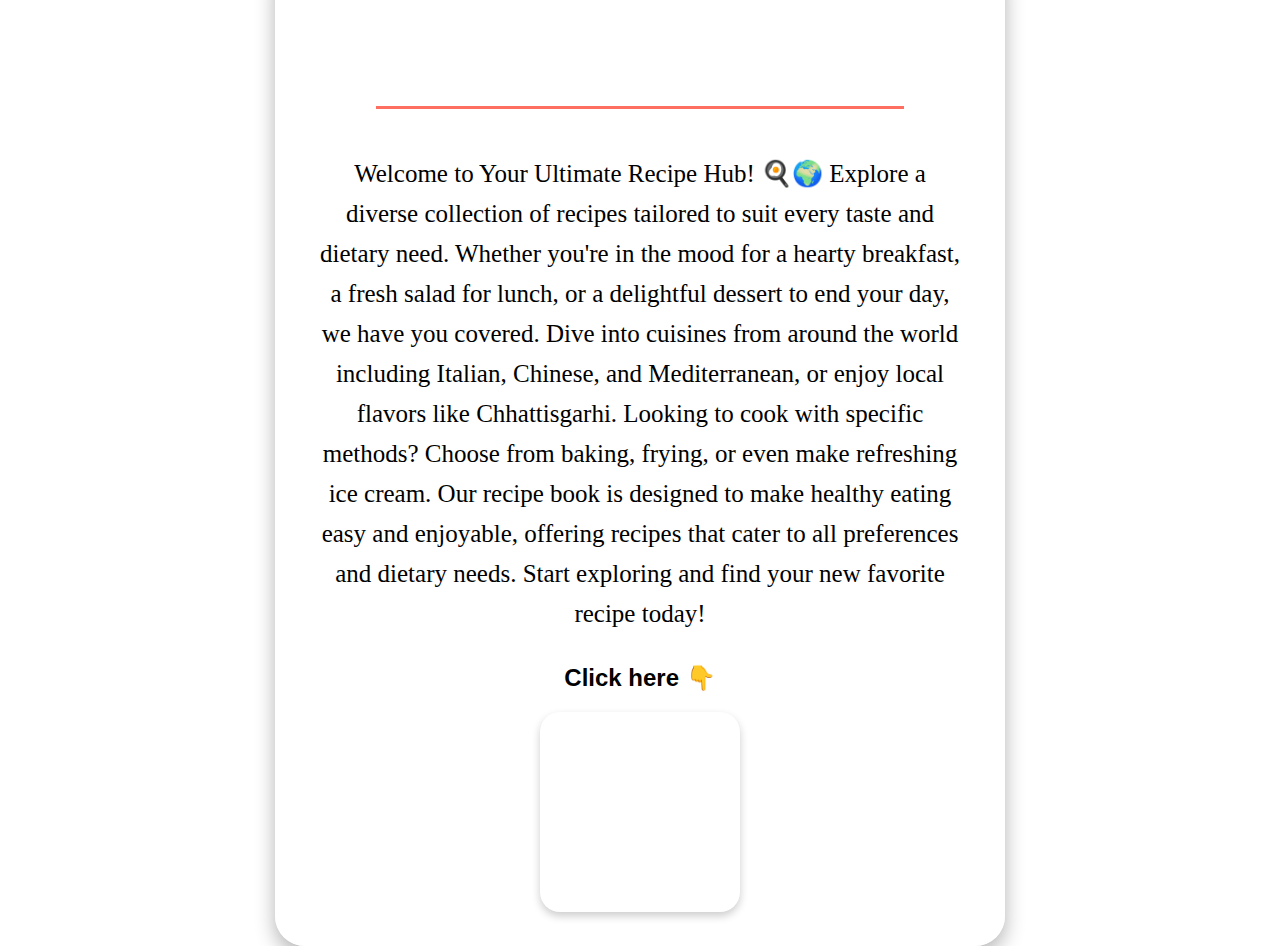
<file: index.html>
<!DOCTYPE html>
<html lang="en">
<head>
    <meta charset="UTF-8">
    <meta name="viewport" content="width=device-width, initial-scale=1.0">
    <title>Recipe Book</title>
    <link href="https://fonts.googleapis.com/css2?family=Nunito:wght@400;600&display=swap" rel="stylesheet">

    <style>
        /* Global styles */
        body {
            background-image: url('https://images.unsplash.com/photo-1504674900247-0877df9cc836?ixlib=rb-1.2.1&auto=format&fit=crop&w=1350&q=80');
            font-family: 'Montserrat', Arial, sans-serif;
            margin: 0;
            padding: 0;
            background-repeat: no-repeat;
            background-size: cover;
            background-attachment: fixed;
            background-position: center;
            height: 100vh;
            display: flex;
            align-items: center;
            justify-content: center;
        }

        .content-container {
            background-color: rgba(255, 255, 255, 0.8); /* Semi-transparent white background */
            padding: 30px 40px;
            border-radius: 30px; /* Rounded corners */
            text-align: center;
            max-width: 650px;
            box-shadow: 0 8px 20px rgba(0, 0, 0, 0.3);
            animation: fadeIn 1s ease-in-out; /* Fade-in effect */
        }

        h1 {
            font-size: 3.5rem;
            margin-bottom: 20px;
            color: #ff6f61;
            text-shadow: 
                0 2px 4px rgba(0, 0, 0, 0.3),
                0 4px 8px rgba(0, 0, 0, 0.2);
            padding: 10px;
            border-bottom: 3px solid #ff6f61; /* Underline effect */
            display: inline-block;
            white-space: nowrap;
        }

        /* Individual letter styling */
        .letter {
            display: inline-block;
            opacity: 0;
            animation: appear 0.5s forwards;
        }

        /* Animation keyframes for letters */
        @keyframes appear {
            from {
                opacity: 0;
                transform: translateY(20px);
            }
            to {
                opacity: 1;
                transform: translateY(0);
            }
        }

        p {
    font-family: 'Merriweather', serif; /* Apply the chosen font */
    font-size: 25px;
    margin-bottom: 30px;
    color:  black; /* Indigo */
    line-height: 1.6;
}



        /* Link styling */
        a {
    background-image: url('https://m.media-amazon.com/images/I/71qjoac+UnL._AC_UF1000,1000_QL80_.jpg');
    display: inline-block;
    width: 200px; /* Set a width */
    height: 200px; /* Set a height */
    background-size: cover;
    background-repeat: no-repeat;
    text-decoration: none;
    border-radius: 20px;
    transition: background-color 0.3s ease, transform 0.3s ease;
    box-shadow: 0 4px 8px rgba(0, 0, 0, 0.2);
    
    
}
a:hover {
    background-color: #ff6347; /* Tomato */
    transform: translateY(-20px) scale(1.05); /* Slightly scale up */
    box-shadow: 0 6px 12px rgba(0, 0, 0, 0.3);
}

        /* Animation for fade-in effect */
        @keyframes fadeIn {
            from {
                opacity: 0;
                transform: scale(0.9);
            }
            to {
                opacity: 1;
                transform: scale(1);
            }
        }

        /* Responsive design */
        @media (max-width: 768px) {
            h1 {
                font-size: 2.8rem;
            }

            p {
                font-size: 1rem;
            }

            a {
                font-size: 16px;
                padding: 10px 20px;
            }
        }

        @media (max-width: 480px) {
            h1 {
                font-size: 2.2rem;
            }

            p {
                font-size: 0.9rem;
            }

            a {
                font-size: 14px;
                padding: 8px 15px;
            }
           
        }
    </style>
</head>
<body>
    <div class="content-container">
        <h1>
            <span class="letter" style="animation-delay: 0.1s;">R</span>
            <span class="letter" style="animation-delay: 0.2s;">e</span>
            <span class="letter" style="animation-delay: 0.3s;">c</span>
            <span class="letter" style="animation-delay: 0.4s;">i</span>
            <span class="letter" style="animation-delay: 0.5s;">p</span>
            <span class="letter" style="animation-delay: 0.6s;">e</span>
            &nbsp;
            <span class="letter" style="animation-delay: 0.7s;">V</span>
            <span class="letter" style="animation-delay: 0.8s;">a</span>
            <span class="letter" style="animation-delay: 0.9s;">u</span>
            <span class="letter" style="animation-delay: 1.1s;">l</span>
            <span class="letter" style="animation-delay: 1.2s;">t</span>

        </h1>
        <p>Welcome to Your Ultimate Recipe Hub! 🍳🌍 Explore a diverse collection of recipes tailored to suit every taste and dietary need. Whether you're in the mood for a hearty breakfast, a fresh salad for lunch, or a delightful dessert to end your day, we have you covered. Dive into cuisines from around the world including Italian, Chinese, and Mediterranean, or enjoy local flavors like Chhattisgarhi. Looking to cook with specific methods? Choose from baking, frying, or even make refreshing ice cream. Our recipe book is designed to make healthy eating easy and enjoyable, offering recipes that cater to all preferences and dietary needs. Start exploring and find your new favorite recipe today!</p>
        
        <h2>Click here 👇</h2>
        <a href="index1.html"></a><!-- Link to another page -->
    </div>
</body>
</html>
</file>
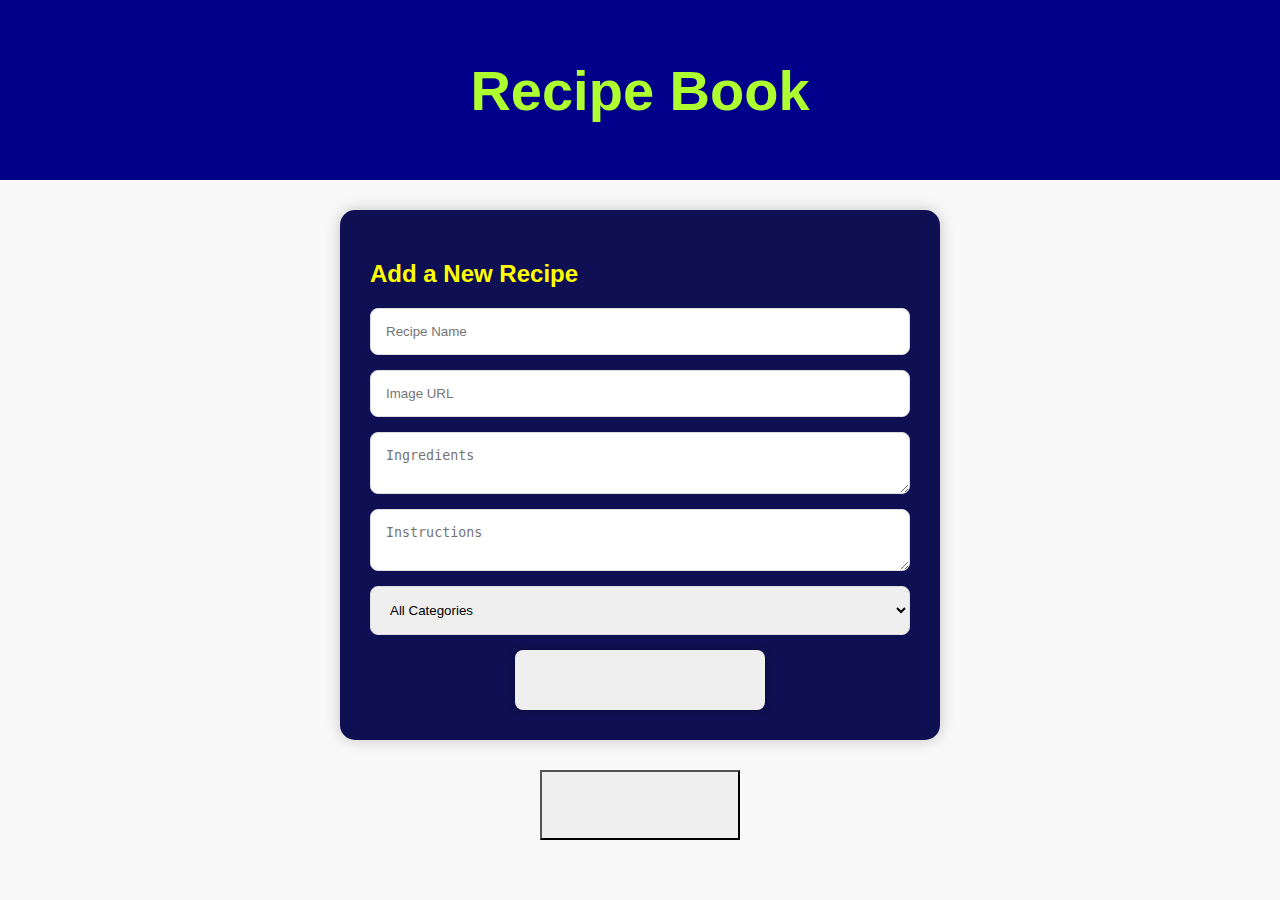
<file: index2.html>
<!DOCTYPE html>
<html lang="en">
<head>
    <meta charset="UTF-8">
    <meta name="viewport" content="width=device-width, initial-scale=1.0">
    <title>Add a New Recipe</title>
   
    <style>
       body {
            font-family: Arial, sans-serif;
            margin: 0;
            padding: 0;
            background-color: #f8f8f8;
            color: #333;
            background-image: url("https://t3.ftcdn.net/jpg/06/21/59/14/240_F_621591412_L0jjOY0Sq0xPZaUKPcf4SE3B2gnK9pjb.jpg");
            background-size: cover;
            height: 100vh;
            background-repeat: no-repeat;
            background-position: center;
            box-sizing: border-box;
       }
       h2{
          color:yellow;
       }
       header {
            background-color:darkblue;
            color: greenyellow;
            padding: 20px; /* Increased padding */
            text-align: center;
            font-size: 28px; /* Increased font size */
       }

       header input, header select, header button {
            margin: 10px;
            padding: 15px; /* Increased padding */
            width: 300px; /* Increased width */
            max-width: 100%;
       }

       #book {
            display: flex;
            justify-content: center;
            padding: 30px; /* Increased padding */
            flex-wrap: wrap;
       }

       .book-page {
            width: 700px; /* Increased width */
            height: 900px; /* Increased height */
            background-color: #fff;
            border: 1px solid #ddd;
            margin: 20px; /* Increased margin */
            padding: 30px; /* Increased padding */
            box-shadow: 0 0 20px rgba(0, 0, 0, 0.2); /* Increased shadow size */
            overflow: auto;
            box-sizing: border-box;
       }

       .book-page h3 {
            text-align: center;
            font-size: 24px; /* Increased font size */
       }

       #add-recipe {
            max-width: 600px; /* Increased width */
            margin: 30px auto; /* Increased margin */
            padding: 30px; /* Increased padding */
            background-color:rgb(15, 16, 83);
            border-radius: 15px; /* Increased border radius */
            box-shadow: 0 0 15px rgba(0, 0, 0, 0.2); /* Increased shadow */
            box-sizing: border-box;
       }

       #add-recipe form {
            display: flex;
            flex-direction: column;
       }

       #add-recipe input, #add-recipe textarea, #add-recipe select, #add-recipe button {
            margin-bottom: 15px; /* Increased margin */
            padding: 15px; /* Increased padding */
            border: 1px solid #ddd;
            border-radius: 8px; /* Increased border radius */
            box-sizing: border-box;
       }

     #add-recipe button {
    width: 250px; /* Increased width */
    height: 60px; /* Increased height */
    color: #fff;
    cursor: pointer;
    border: none;
    background-image: url("https://m.media-amazon.com/images/I/71p-uMsPA4L._AC_UF1000,1000_QL80_.jpg");
    background-size: cover;
    background-position: center;
    background-repeat: no-repeat;
    text-align: center;
    font-size: 18px; /* Increased font size */
    border-radius: 8px; /* Increased border radius */
    box-shadow: 0 0 10px rgba(0, 0, 0, 0.3); /* Increased shadow size */
    padding: 10px; /* Increased padding */
    display: flex; 
    justify-content: center; 
    margin: 0 auto;
}
#add-recipe button:hover {
    opacity: 0.8;
}

       img {
            width: 700px; /* Increased width */
            height: 400px; /* Increased height */
            object-fit: cover;
       }
       #back {
    background-image: url("https://previews.123rf.com/images/france68/france681504/france68150400037/39343061-the-word-back-written-on-a-road-sign-against-a-fence-wattle.jpg");
    background-size: cover;
    background-position: center;
    background-repeat: no-repeat;
    width: 200px; /* Increased width */
    height: 70px; /* Increased height */
    display: flex;
    align-items: center;
    justify-content: center;
    color: #fff;
    font-size: 28px; /* Increased font size */
    text-shadow: 2px 2px 4px rgba(0, 0, 0, 0.6);
    margin: 20px auto; /* Added margin and centered */
}
    </style>
</head>
<body>
    <header>
        <h1>Recipe Book</h1>
    </header>

    <section id="add-recipe">
        <h2>Add a New Recipe</h2>
        <form id="recipeForm" onsubmit="addRecipe(event)">
            <input type="text" id="recipeName" placeholder="Recipe Name" required>

            <input type="text" id="recipeImage" placeholder="Image URL" required>
           
            <textarea id="recipeIngredients" placeholder="Ingredients" required></textarea>
          
            <textarea id="recipeInstructions" placeholder="Instructions" required></textarea>
           
            <select id="recipeCategory" required>
                <option value="all">All Categories</option>
                <option value="breakfast">Breakfast</option>
                <option value="lunch">Lunch</option>
                <option value="dinner">Dinner</option>
                <option value="snacks">Snack</option>
                <option value="dessert">Dessert</option>
                <option value="beverage">Beverage</option>
                <option value="non-vegetarian">non-vegetarian</option>
                <option value="salad">Salad</option>
                <option value="coffee">Coffee</option>
                <option value="italian">Italian</option>
                <option value="chinese">Chinese</option>
            
                <option value="mediterranean">Mediterranean</option>
                <option value="baking">Baking</option>
                <option value="pickles">Pickles</option>
                <option value="frying">Frying</option>
                <option value="ice cream">IceCream</option>
                <option value="chhattisgarhi">Chhattisgarhi</option>
            </select>
            <button type="submit"></button>
        </form>
        
    </section>
    <a href="index1.html" ><button id="back"></button></a>
    <script src="scripts.js"></script>
</body>
</html>
</file>
